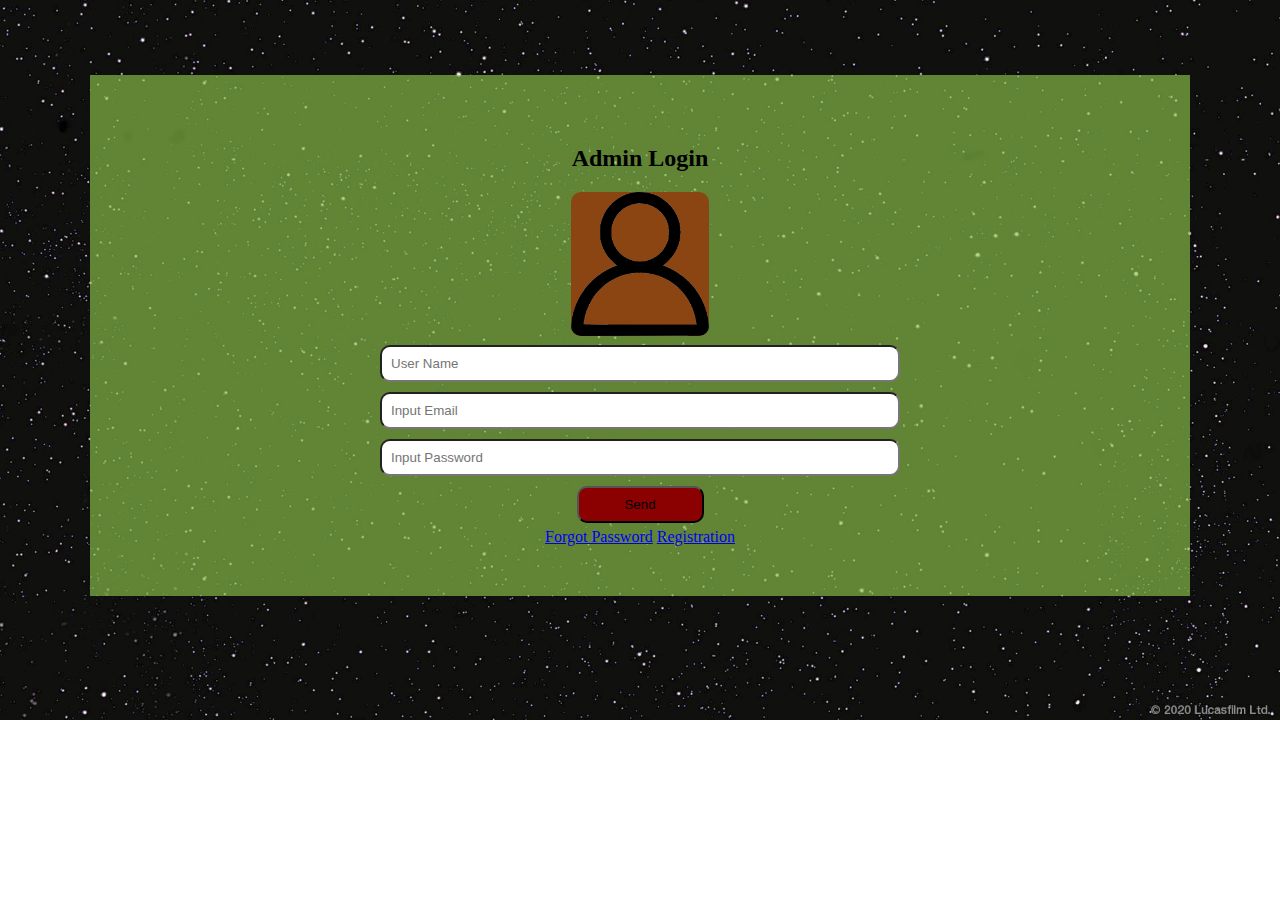
<file: index.html>
<!DOCTYPE html>
<html lang="en">
<head>
    <meta charset="UTF-8">
    <meta name="viewport" content="width=device-width, initial-scale=1.0">
    <title>Document</title>
    <link rel="stylesheet" href="css/style.css">
    <style>

    </style>
</head>
<body>
    <div class="container">
        
        <div class="img">
            <h2>
                Admin Login
            </h2>
            <img class="img_section" src="img/10.png" alt="">

            <div class="">
                <form action="">
                    <input class="form" type="text" placeholder="User Name"> <br>
                    <input class="form" type="text" placeholder="Input Email"><br>
                    <input class="form" type="text" placeholder="Input Password"> <br>
                    <input class="form_send" type="button" value="Send">
                </form>
            </div>
            <a href="forgot_pass.html" target="_blank">Forgot Password</a>
            <a href="reg.html" target="_blank">Registration</a>
        </div>
    </div>
</body>
</html>
</file>
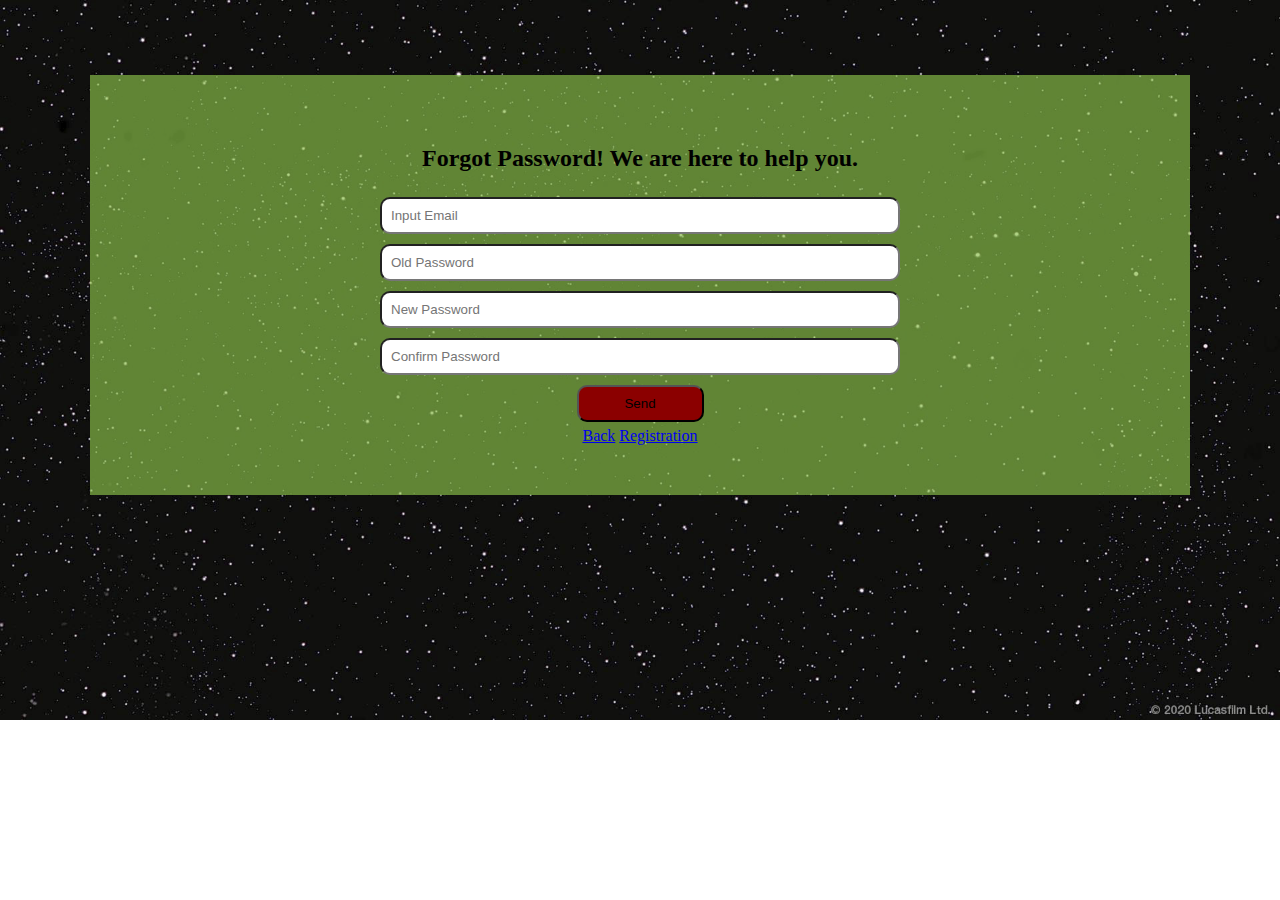
<file: forgot_pass.html>
<!DOCTYPE html>
<html lang="en">
<head>
    <meta charset="UTF-8">
    <meta name="viewport" content="width=device-width, initial-scale=1.0">
    <title>Document</title>
    <link rel="stylesheet" href="css/style.css">
</head>
<body>
    <div class="container">
        
        <div class="img">
            <h2>
                Forgot Password! We are here to help you.
            </h2>
            <!-- <img class="" src="img/images.png" alt=""> -->

            <div class="">
                <form action="">
                    <input class="form" type="text" placeholder="Input Email"><br>
                    <input class="form" type="text" placeholder="Old Password"> <br>
                    <input class="form" type="text" placeholder="New Password"> <br>
                    <input class="form" type="text" placeholder="Confirm Password"> <br>
                    <input class="form_send" type="button" value="Send">
                </form>
            </div>
            <a href="index.html" target="_blank">Back</a>
            <a href="reg.html" target="_blank">Registration</a>
        </div>
    </div>
</body>
</html>
</file>
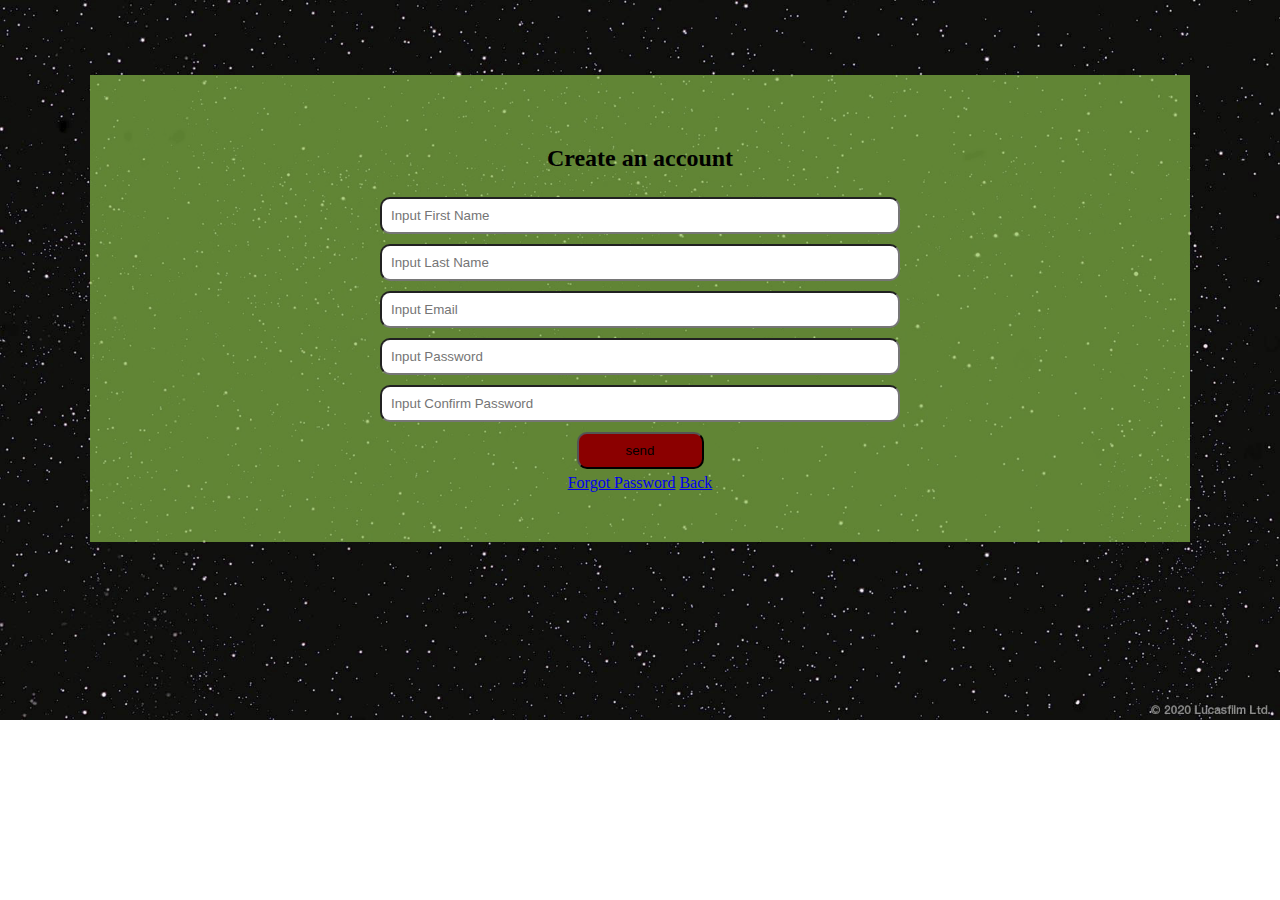
<file: reg.html>
<!DOCTYPE html>
<html lang="en">
<head>
    <meta charset="UTF-8">
    <meta name="viewport" content="width=device-width, initial-scale=1.0">
    <title>Document</title>
    <link rel="stylesheet" href="css/style.css">
</head>
<body>
    <div class="container">
        
        <div class="img">
            <h2>
                Create an account
            </h2>
            <!-- <img class="" src="img/images.png" alt=""> -->

            <div>
                <form action="">
                    <input class="form" type="text" placeholder="Input First Name"> <br>
                    <input class="form" type="text" placeholder="Input Last Name"> <br>
                    <input class="form" type="text" placeholder="Input Email"><br>
                    <input class="form" type="text" placeholder="Input Password"> <br>
                    <input class="form" type="text" placeholder="Input Confirm Password"> <br>
                    <input class="form_send" type="button" value="send">
                </form>
            </div>
            <a href="forgot_pass.html" target="_blank">Forgot Password</a>
            <a href="index.html" target="_blank">Back</a>
        </div>
    </div>
</body>
</html>
</file>
<file: css/style.css>
body{
    background: url(../img/25.jpg);
    background-repeat: no-repeat;
    background-size: cover;
}
.container{
    width: 1000px;
    margin: 0px auto;
    background: #8bc34aa8;
    padding: 50px;
    margin-top: 75px;
}
.img{
    text-align: center;
}
.img_section{
    width: 138px;
    background: saddlebrown;
    border-radius: 10px;
}
.form{
    width: 498px;
    padding: 9px;
    margin: 5px;
    border-radius: 10px;
}
.form_send{
    width: 127px;
    padding: 9px;
    margin: 5px;
    background: darkred;
    border-radius: 10px;
}
.label1{
    text-align: left;
}
</file>
